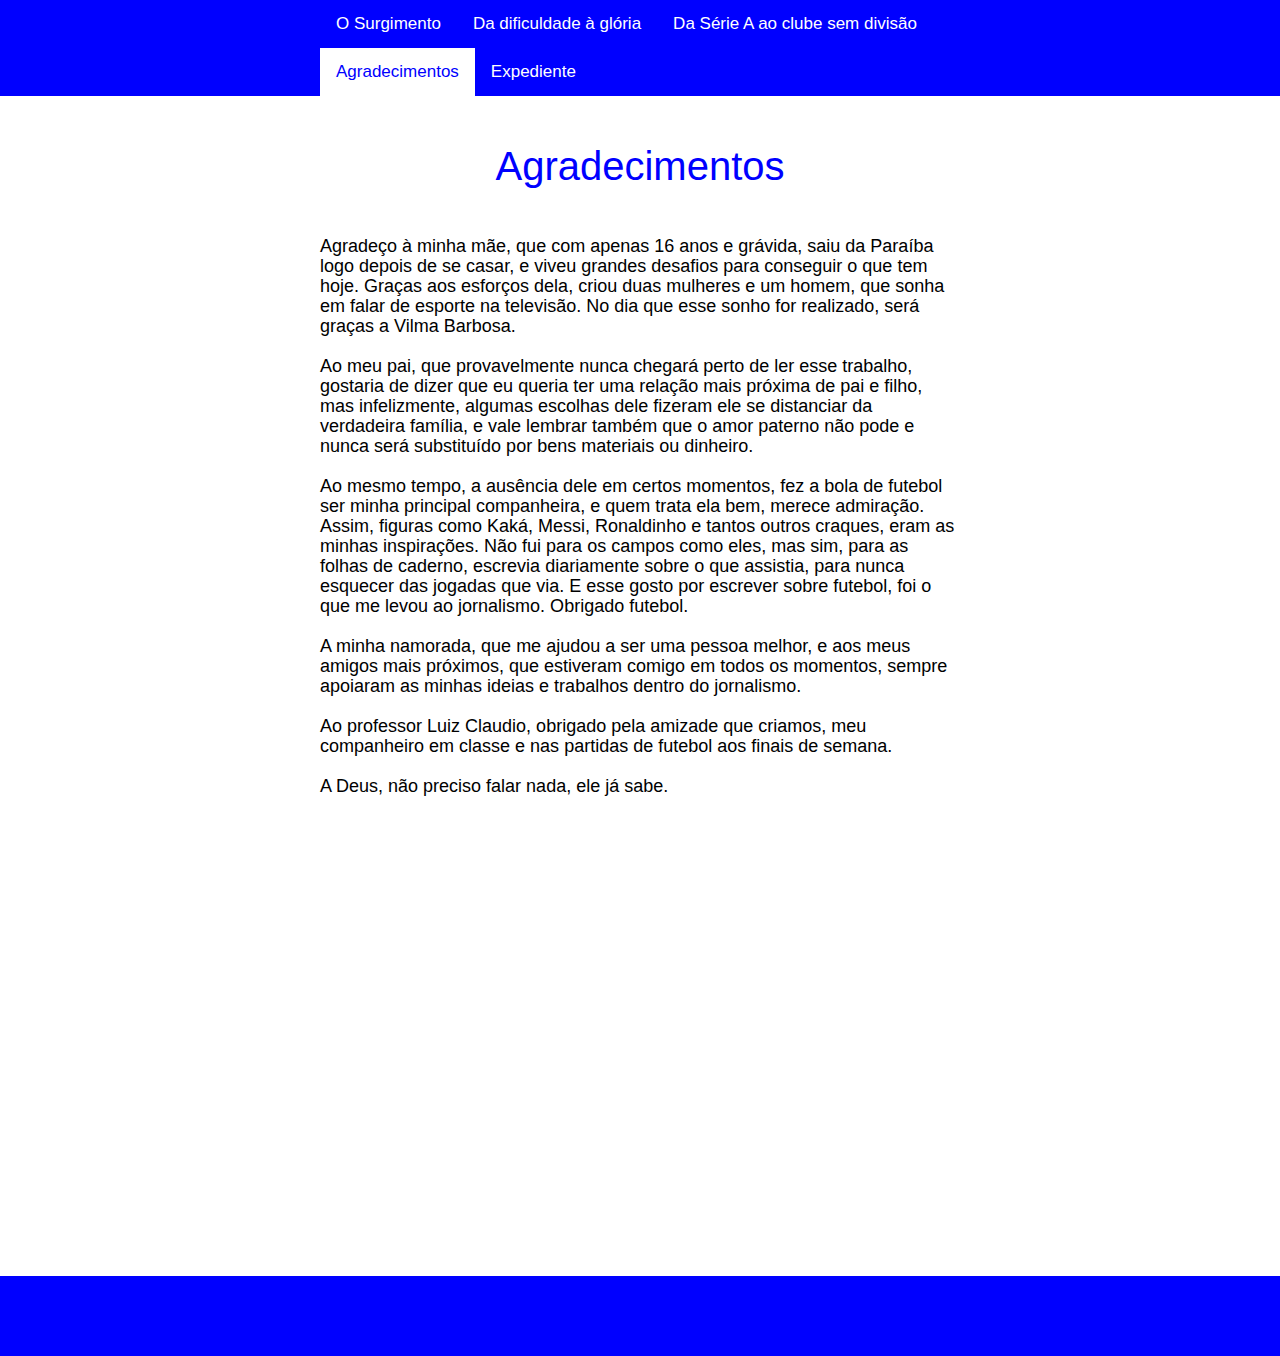
<file: html/page3.html>
<!DOCTYPE html>
<html lang="en">

<head>
    <meta charset="UTF-8">
    <meta name="viewport" content="width=device-widht, initial-scale=1.0">
    <link rel="stylesheet" href="../css/page3.css">
    <title>Agradecimentos - Sociedade esportiva do Gama: Raízes e Glórias</title>
</head>

<body>
    <header class="topnav">
        <div class="centernav">
            <a href="../index.html">O Surgimento</a>
            <a href="page1.html">Da dificuldade à glória</a>
            <a href="page2.html">Da Série A ao clube sem divisão</a>
            <a href="page3.html" class="active">Agradecimentos</a>
            <a href="page4.html">Expediente</a>
        </div>
    </header>
    <div class="corpo">
        <div class="titulo-agradecimento">
            <p class="agradecimento">Agradecimentos</p>
        </div>
        <p>
            Agradeço à minha mãe, que com apenas 16 anos e grávida, saiu da Paraíba logo depois de se casar, e viveu grandes desafios para conseguir o que tem hoje. Graças aos esforços dela, criou duas mulheres e um homem, que sonha em falar de esporte na televisão. No dia que esse sonho for realizado, será graças a Vilma Barbosa.
        </p>
        <div class="espaco"></div>
        <p>
            Ao meu pai, que provavelmente nunca chegará perto de ler esse trabalho, gostaria de dizer que eu queria ter uma relação mais próxima de pai e filho, mas infelizmente, algumas escolhas dele fizeram ele se distanciar da verdadeira família, e vale lembrar também que o amor paterno não pode e nunca será substituído por bens materiais ou dinheiro.
        </p>
        <div class="espaco"></div>
        <p>
            Ao mesmo tempo, a ausência dele em certos momentos, fez a bola de futebol ser minha principal companheira, e quem trata ela bem, merece admiração. Assim, figuras como Kaká, Messi, Ronaldinho e tantos outros craques, eram as minhas inspirações. Não fui para os campos como eles, mas sim, para as folhas de caderno, escrevia diariamente sobre o que assistia, para nunca esquecer das jogadas que via. E esse gosto por escrever sobre futebol, foi o que me levou ao jornalismo. Obrigado futebol.
        </p>
        <div class="espaco"></div>
        <p>
            A minha namorada, que me ajudou a ser uma pessoa melhor, e aos meus amigos mais próximos, que estiveram comigo em todos os momentos, sempre apoiaram as minhas ideias e trabalhos dentro do jornalismo.
        </p>
        <div class="espaco"></div>
        <p>
            Ao professor Luiz Claudio, obrigado pela amizade que criamos, meu companheiro em classe e nas partidas de futebol aos finais de semana. 
        </p>
        <div class="espaco"></div>
        <p>
            A Deus, não preciso falar nada, ele já sabe.
        </p>        
    </div>
    <div class="espaco"></div>
    <div class="espaco"></div>

    <footer></footer>
    
</body>
</html>
</file>
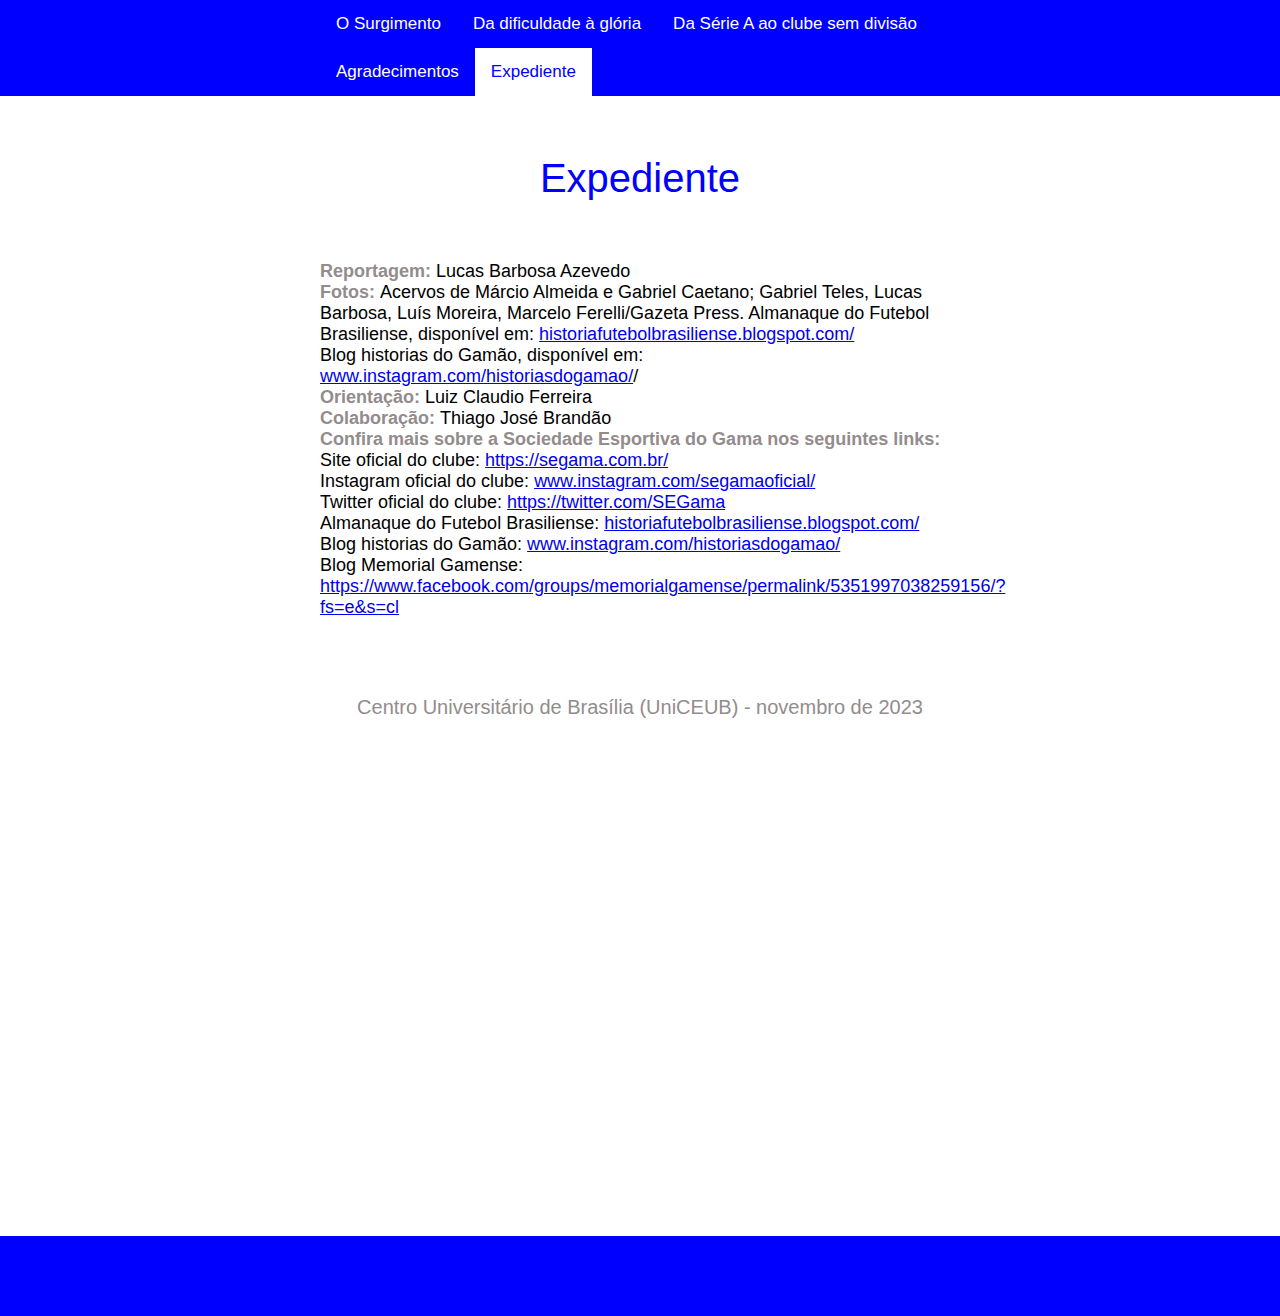
<file: html/page4.html>
<!DOCTYPE html>
<html lang="en">

<head>
    <meta charset="UTF-8">
    <meta name="viewport" content="width=device-widht, initial-scale=1.0">
    <link rel="stylesheet" href="../css/page4.css">
    <title>Expediente - Sociedade esportiva do Gama: Raízes e Glórias</title>
</head>

<body>
    <header class="topnav">
        <div class="centernav">
            <a href="../index.html">O Surgimento</a>
            <a href="../html/page1.html">Da dificuldade à glória</a>
            <a href="../html/page2.html">Da Série A ao clube sem divisão</a>
            <a href="../html/page3.html">Agradecimentos</a>
            <a href="../html/page4.html" class="active">Expediente</a>
        </div>
    </header>
    <div class="corpo">
        <div class="titulo-expediente">
            <p class="expediente">Expediente</p>
        </div>
        <span class="titulo">Reportagem: </span><span class="texto">Lucas Barbosa Azevedo</span><br>
        <span class="titulo">Fotos: </span><span class="texto">Acervos de Márcio Almeida e Gabriel Caetano; Gabriel
            Teles, Lucas Barbosa, Luís Moreira, Marcelo Ferelli/Gazeta Press. Almanaque do Futebol Brasiliense,
            disponível em: <a
                href="http://historiafutebolbrasiliense.blogspot.com/" target="_blank">historiafutebolbrasiliense.blogspot.com/</a><br>Blog
            historias do Gamão, disponível em:
            <a href="https://www.instagram.com/historiasdogamao" target="_blank">www.instagram.com/historiasdogamao/</a>/</span><br>
        <span class="titulo">Orientação: </span><span class="texto">Luiz Claudio Ferreira</span><br>
        <span class="titulo">Colaboração: </span><span class="texto">Thiago José Brandão</span><br>
        <span class="titulo">Confira mais sobre a Sociedade Esportiva do Gama nos seguintes links:<br>
        </span><span class="texto">Site oficial do clube: <a href="http://segama.com.br" target="_blank">https://segama.com.br/</a><br>
            Instagram oficial do clube: <a href="https://www.instagram.com/segamaoficial">www.instagram.com/segamaoficial/</a><br>
            Twitter oficial do clube: <a href="https://www.twitter.com/SEGama" target="_blank">https://twitter.com/SEGama</a><br>
            Almanaque do Futebol Brasiliense: <a href="http://historiafutebolbrasiliense.blogspot.com/" target="_blank">historiafutebolbrasiliense.blogspot.com/</a><br>
            Blog historias do Gamão: <a href="https://www.instagram.com/historiasdogamao" target="_blank">www.instagram.com/historiasdogamao/</a><br>
            Blog Memorial Gamense: <a href="https://www.facebook.com/groups/memorialgamense/permalink/5351997038259156/?fs=e&s=cl">https://www.facebook.com/groups/memorialgamense/permalink/5351997038259156/?fs=e&s=cl</a><br>
            </span><br>
        <div class="faculdade-pos">
            <p class="faculdade">Centro Universitário de Brasília (UniCEUB) - novembro de 2023</p>
        </div>
    </div>
    <footer></footer>

</body>

</html>
</file>
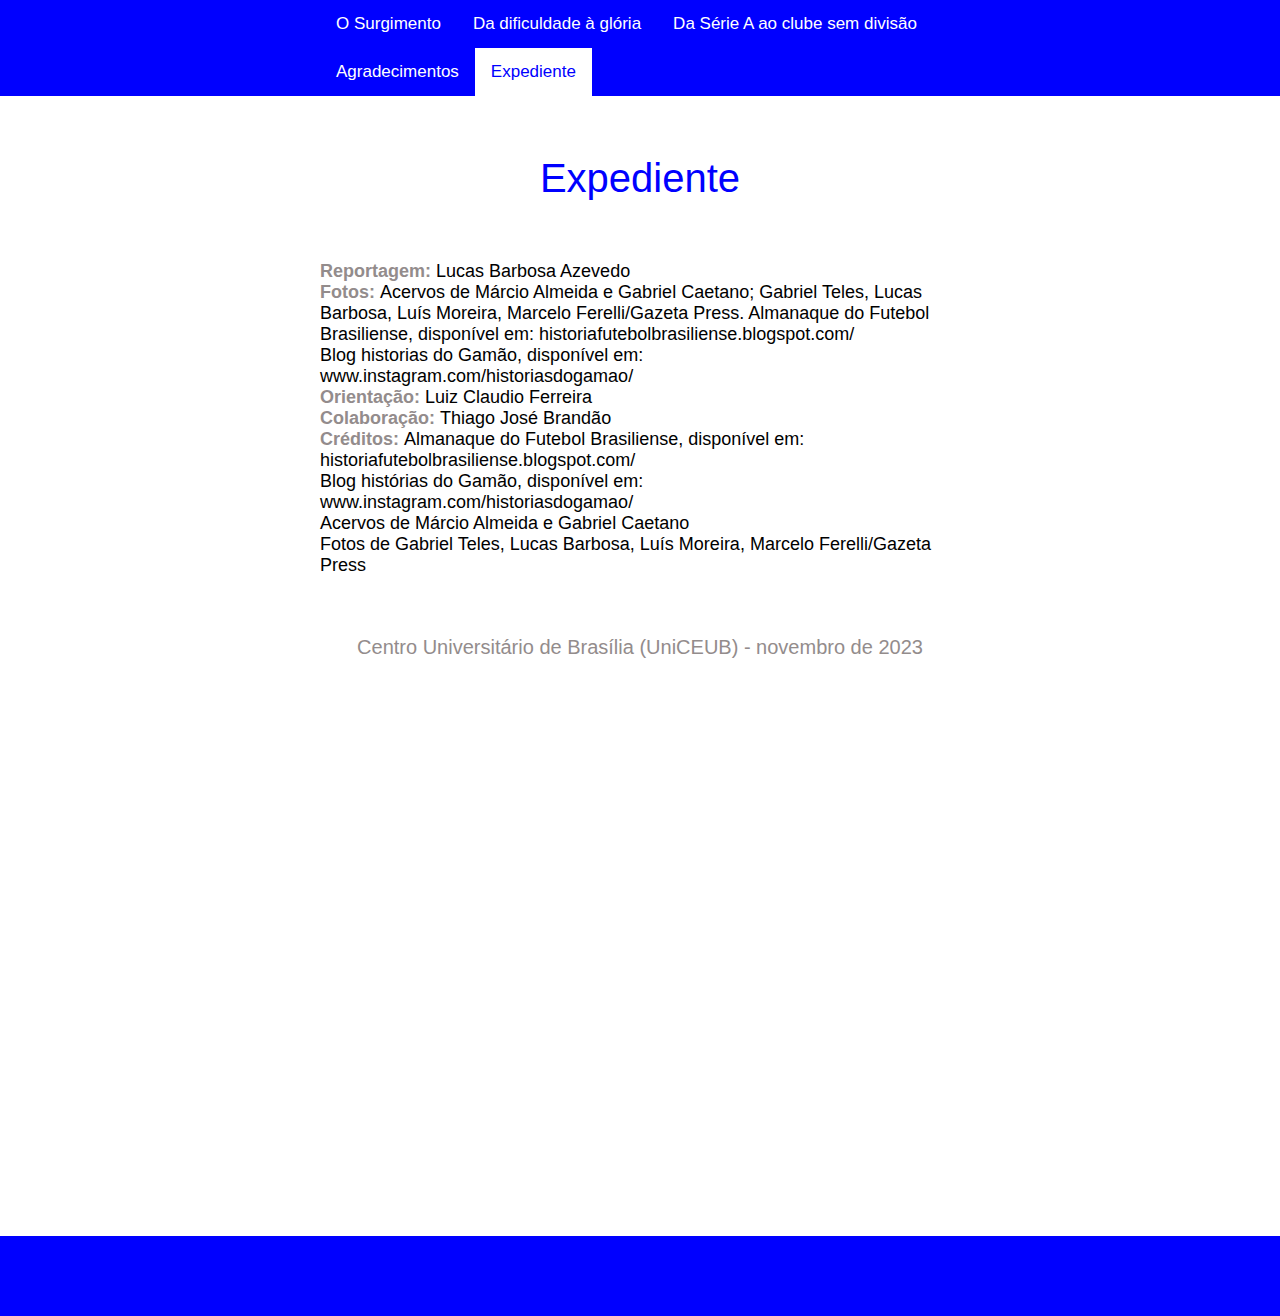
<file: pages/page4.html>
<!DOCTYPE html>
<html lang="en">

<head>
    <meta charset="UTF-8">
    <meta name="viewport" content="width=device-widht, initial-scale=1.0">
    <link rel="stylesheet" href="../css/page4.css">
    <title>Expediente - Sociedade esportiva do Gama: Raízes e Glórias</title>
</head>

<body>
    <header class="topnav">
        <div class="centernav">
            <a href="../index.html">O Surgimento</a>
            <a href="page1.html">Da dificuldade à glória</a>
            <a href="page2.html">Da Série A ao clube sem divisão</a>
            <a href="page3.html">Agradecimentos</a>
            <a href="page4.html" class="active">Expediente</a>
        </div>
    </header>
    <div class="corpo">
        <div class="titulo-expediente">
            <p class="expediente">Expediente</p>
        </div>
        <span class="titulo">Reportagem: </span><span class="texto">Lucas Barbosa Azevedo</span><br>
        <span class="titulo">Fotos: </span><span class="texto">Acervos de Márcio Almeida e Gabriel Caetano; Gabriel
            Teles, Lucas Barbosa, Luís Moreira, Marcelo Ferelli/Gazeta Press. Almanaque do Futebol Brasiliense,
            disponível em: historiafutebolbrasiliense.blogspot.com/<br>Blog historias do Gamão, disponível em:
            www.instagram.com/historiasdogamao/</span><br>
        <span class="titulo">Orientação: </span><span class="texto">Luiz Claudio Ferreira</span><br>
        <span class="titulo">Colaboração: </span><span class="texto">Thiago José Brandão</span><br>
        <span class="titulo">Créditos: </span><span class="texto">Almanaque do Futebol Brasiliense, disponível em:<br>historiafutebolbrasiliense.blogspot.com/<br>Blog histórias do Gamão, disponível
        em: www.instagram.com/historiasdogamao/<br>Acervos de Márcio Almeida e Gabriel Caetano<br>Fotos de Gabriel Teles, Lucas Barbosa, Luís Moreira, Marcelo Ferelli/Gazeta Press</span><br>
        <div class="faculdade-pos">
            <p class="faculdade">Centro Universitário de Brasília (UniCEUB) - novembro de 2023</p>
        </div>
    </div>
    <footer></footer>

</body>

</html>
</file>
<file: css/page3.css>
*{
    margin: 0px;
    padding: 0px;
    font-family: Arial, Helvetica, sans-serif;
}

.topnav{
    width: 100%;
    min-height: 40px;
    overflow: hidden;
    background-color: blue;
}

.centernav{
    width: 50%;
    margin-right: auto;
    margin-left: auto;
    border-bottom-color: white;
}

.topnav a{
    float: left;
    color: white;
    text-align: center;
    padding: 14px 16px;
    text-decoration: none;
    font-size: 17px;
}

.topnav a.active {
    background-color: white;
    color: blue;
}

.corpo{
    width: 50%;
    margin-top: 30px;
    margin-left: auto;
    margin-right: auto;
    height: auto;
    min-height: 1080px;
}

.titulo-agradecimento{
    margin-top: 60px;
    width: auto;
    margin-left: auto;
    margin-right: auto;
    display: flex;
    justify-content: center;
    margin-bottom: 60px;
}

.agradecimento{
    color: blue;
    font-size: 40px;
}

p{
    font-family: Arial, Helvetica, sans-serif;
    font-size: 18px;
    line-height: 20px;
    display: block;
    margin-inline-start: 0px;
    margin-inline-end: 0px;
}


.espaco{
    width: 100%;
    height: 20px;
}

footer{
    width: 100%;
    height: 80px;
    background-color: blue;
}
</file>
<file: css/page4.css>
*{
    margin: 0px;
    padding: 0px;
    font-family: Arial, Helvetica, sans-serif;
}

.topnav{
    width: 100%;
    min-height: 40px;
    overflow: hidden;
    background-color: blue;
}

.centernav{
    width: 50%;
    margin-right: auto;
    margin-left: auto;
    border-bottom-color: white;
}

.topnav a{
    float: left;
    color: white;
    text-align: center;
    padding: 14px 16px;
    text-decoration: none;
    font-size: 17px;
}

.topnav a.active {
    background-color: white;
    color: blue;
}

.corpo{
    width: 50%;
    margin-top: 30px;
    margin-left: auto;
    margin-right: auto;
    height: auto;
    min-height: 1080px;
}

.titulo-expediente{
    margin-top: 60px;
    width: auto;
    margin-left: auto;
    margin-right: auto;
    display: flex;
    justify-content: center;
    margin-bottom: 60px;
}

.expediente{
    color: blue;
    font-size: 40px;
}

.faculdade-pos{
    margin-top: 60px;
    width: auto;
    margin-left: auto;
    margin-right: auto;
    display: flex;
    justify-content: center;
}

.faculdade{
    color: rgb(147, 140, 140);
    font-size: 20px;
}

.texto {
    font-size: 18px;
    text-align: justify;
}

.titulo {
    font-size: 18px;
    text-align: justify;
    font-weight: bold;
    color: rgb(147, 140, 140);
}

footer{
    width: 100%;
    height: 80px;
    background-color: blue;
}
</file>
